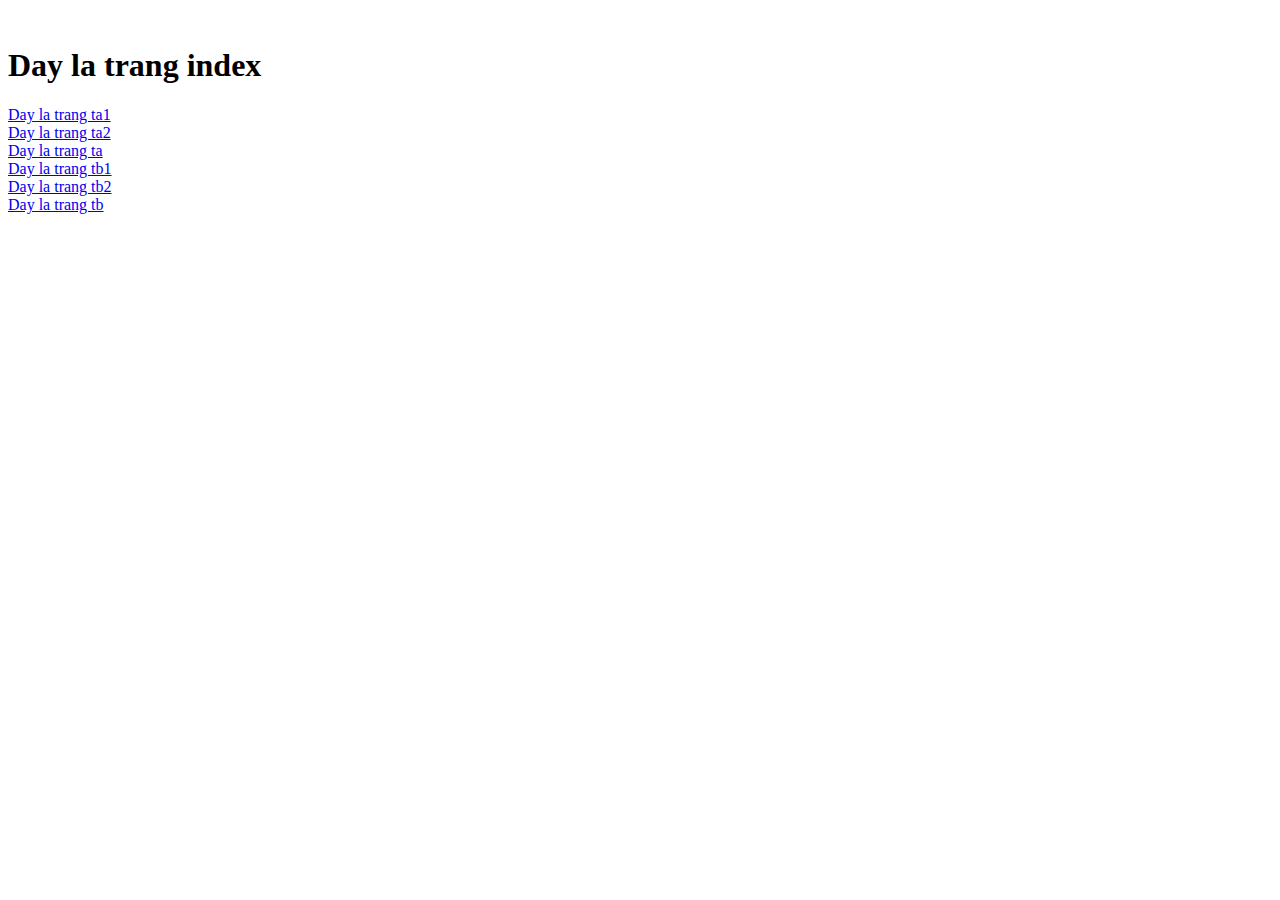
<file: index.html>
<!DOCTYPE html>
<html lang="en">
<head>
    <meta charset="UTF-8">
    <meta name="viewport" content="width=device-width, initial-scale=1.0">
    <link rel="stylesheet" href="index.css">
    <title>Document</title>
</head>
<br>
    <h1>Day la trang index</h1>
    <a href="./A/A1/ta1.html">Day la trang ta1</a> </br>
    <a href="./A/A2/ta2.html">Day la trang ta2</a></br>
    <a href="./A/ta.html">Day la trang ta</a></br>
    <a href="./B/B1/tb1.html">Day la trang tb1</a></br>
    <a href="./B/B2/tb2.html">Day la trang tb2</a></br>
    <a href="./B/tb.html">Day la trang tb</a></br>



</body>
</html>
</file>
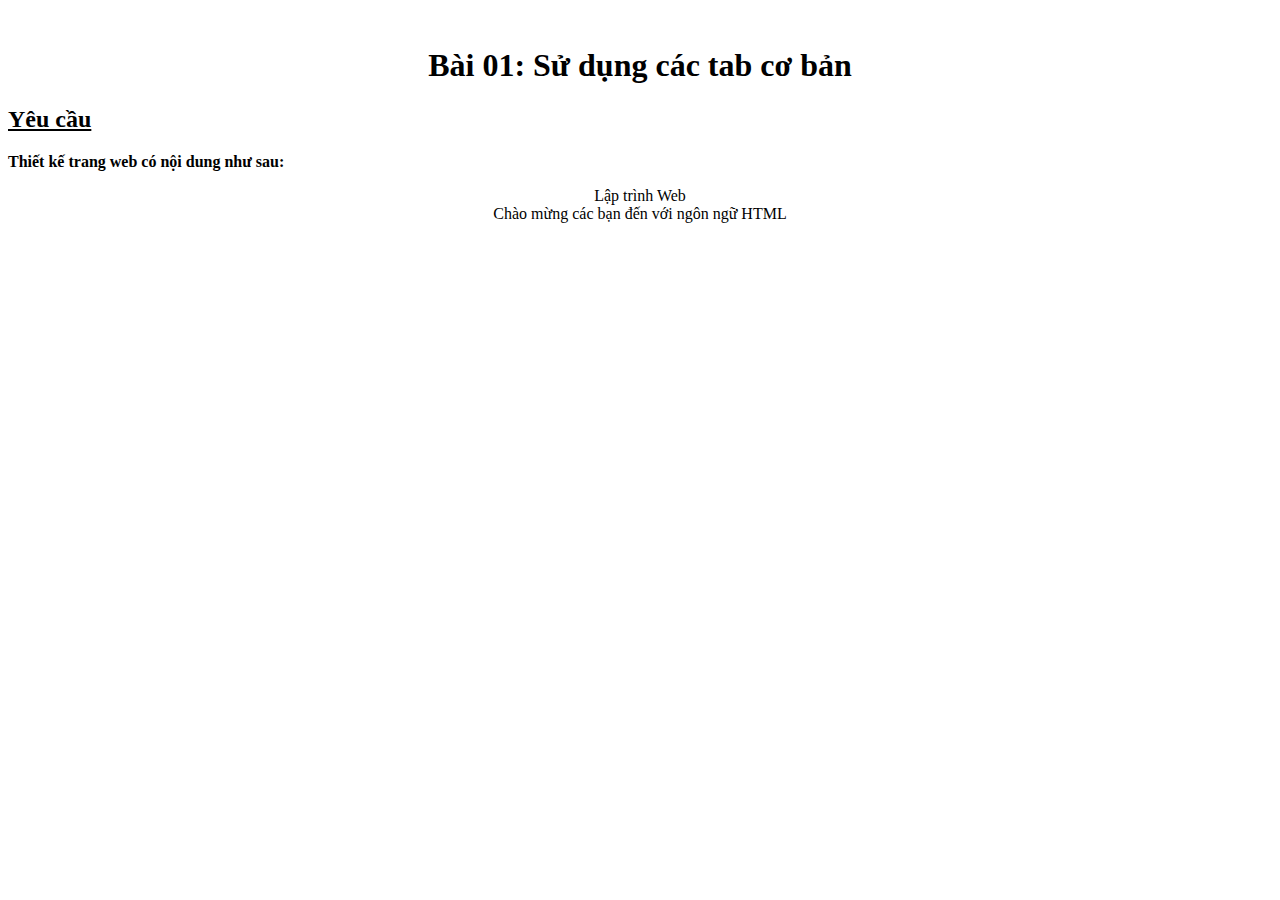
<file: bai3.html>
<!DOCTYPE html>
<html lang="en">
<head>
    <meta charset="UTF-8">
    <meta name="viewport" content="width=device-width, initial-scale=1.0">
    <link rel="stylesheet" href="bai3.css">
    <title>Bai 3</title>
</head>
<br>
    

    <h1 class="header">Bài 01: Sử dụng các tab cơ bản</h1>
    <h2><u>Yêu cầu</u></h2>
    <p><b>Thiết kế trang web có nội dung như sau:</b></p>
    <p class="header">Lập trình Web<br>
    Chào mừng các bạn đến với ngôn ngữ HTML</p> 

</body>
</html>
</file>
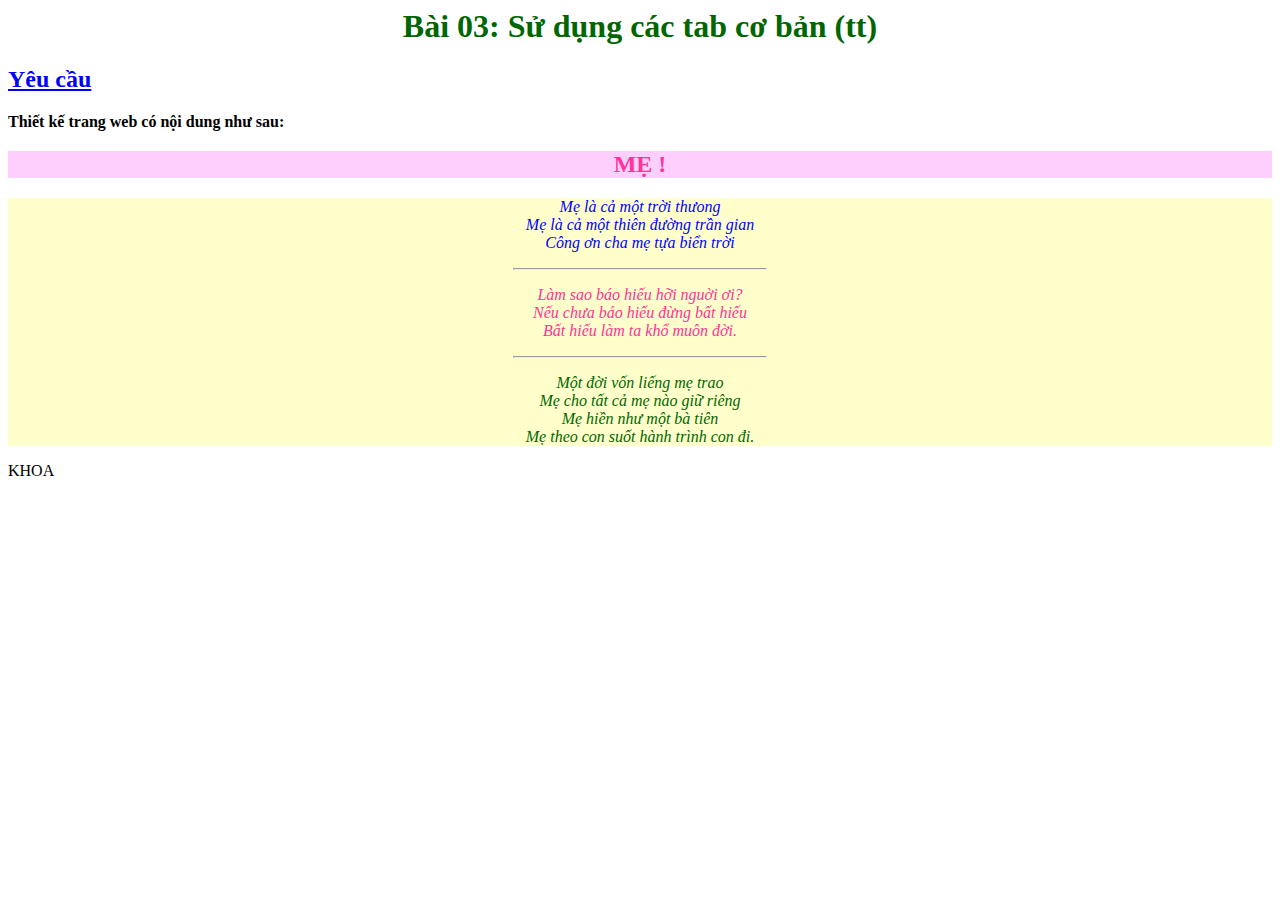
<file: bai4.html>
<html>
 <head>
 <meta http-equiv="Content-Type" content="text/html; charset=utf-8" />
 <link rel="stylesheet" href="bai4.css">
 <title>bai4</title>
 </head>
 <body>

    <h1 class="header">Bài 03: Sử dụng các tab cơ bản (tt)</h1>
    <h2 class="request"><u>Yêu cầu</u></h2>
    <b>Thiết kế trang web có nội dung như sau:</b>
    <h2 class="tenbai">MẸ !</h2>
    <div class="content">
        <i>
            <p class="text1">Mẹ là cả một trời thưong
            <br>Mẹ là cả một thiên đường trần gian
            <br>Công ơn cha mẹ tựa biển trời</p>
            <hr >
            <p class="text2">Làm sao báo hiếu hỡi nguời ơi?
            <br>Nếu chưa báo hiếu đừng bất hiếu
            <br>Bất hiếu làm ta khổ muôn đời.</p>
            <hr >
            <p class="text3">Một đời vốn liếng mẹ trao
            <br>Mẹ cho tất cả mẹ nào giữ riêng
            <br>Mẹ hiền như một bà tiên
            <br>Mẹ theo con suốt hành trình con đi.</p>
        </i>
    </div>
    KHOA
</body>
</html>
</file>
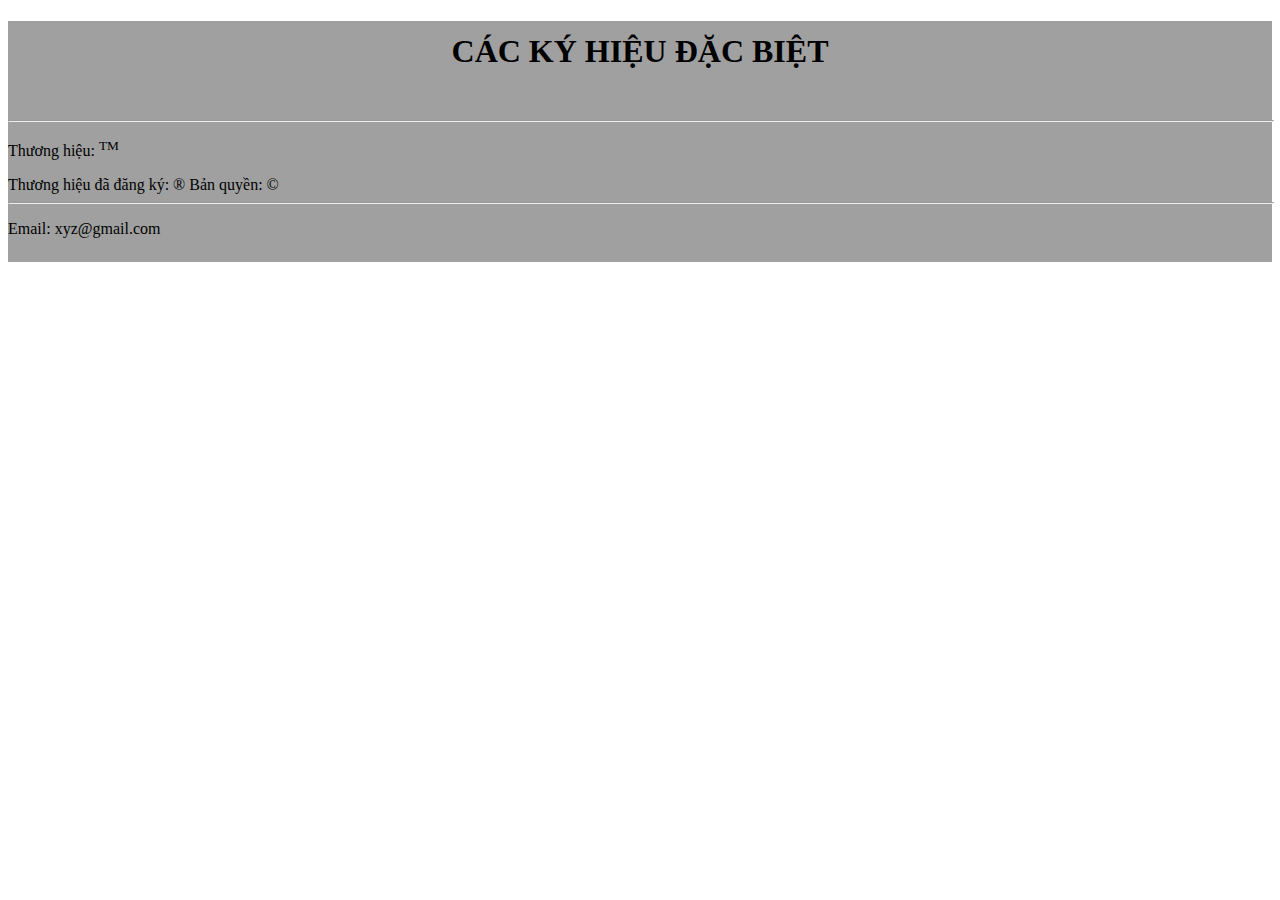
<file: KyTuDB.html>
<!DOCTYPE html>
<html lang="en">
<head>
    <meta charset="UTF-8">
    <meta name="viewport" content="width=device-width, initial-scale=1.0">
    <link rel="stylesheet" href="KyTuDB.css">
    <title>Bai 5</title>
</head>
<body>
    
    <div class="bai5">
        <h1> CÁC KÝ HIỆU ĐẶC BIỆT</h1>
        <hr>
            
        <p>Thương hiệu: <sup>TM</sup></p>
        <!-- <p>Thương hiệu đã đăng ký: &reg</p> -->
        <!-- Bản quyền: &copy -->
        <div>
            <span class="">Thương hiệu đã đăng ký: &reg</span>
            <span >Bản quyền: &copy</span>
        </div>
        <hr>
        
        <p class="text3">Email: xyz@gmail.com</p>
    </div>
    

</body>
</html>
</file>
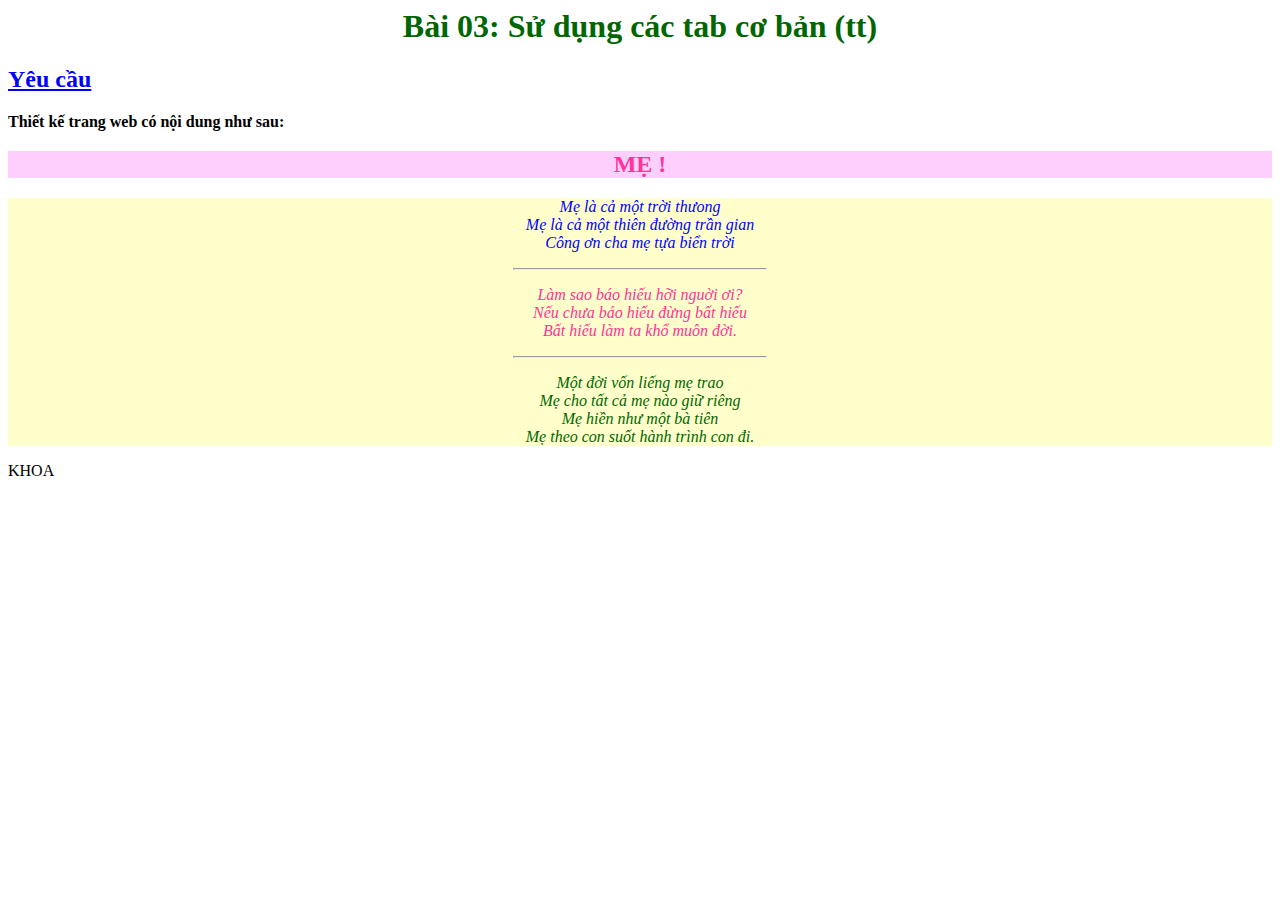
<file: text.html>
<html>
 <head>
 <meta http-equiv="Content-Type" content="text/html; charset=utf-8" />
 <title>Các tab cơ bản - Thuộc tính</title>
 </head>
 <body>
 <h1 align="center" style="color:#006600">Bài 03: Sử dụng các tab cơ bản (tt)</h1>
 <h2 style="color:#0000FF"><u>Yêu cầu</u></h2>
 <b>Thiết kế trang web có nội dung như sau:</b>
 <h2 align="center" style="color:#FF3399;background:#FECFFD">MẸ !</h2>
 <div align="center" style="background:#FFFFCC"><i>
 <p style="color:#0000FF">Mẹ là cả một trời thưong
 <br>Mẹ là cả một thiên đường trần gian
 <br>Công ơn cha mẹ tựa biển trời</p>
 <hr width="20%">
 <p style="color:#FF3399">Làm sao báo hiếu hỡi nguời ơi?
 <br>Nếu chưa báo hiếu đừng bất hiếu
 <br>Bất hiếu làm ta khổ muôn đời.</p>
 <hr width="20%">
 <p style="color:#006600">Một đời vốn liếng mẹ trao
 <br>Mẹ cho tất cả mẹ nào giữ riêng
 <br>Mẹ hiền như một bà tiên
 <br>Mẹ theo con suốt hành trình con đi.</p>
 </i></div>
</body>
</html>
KHOA
</file>
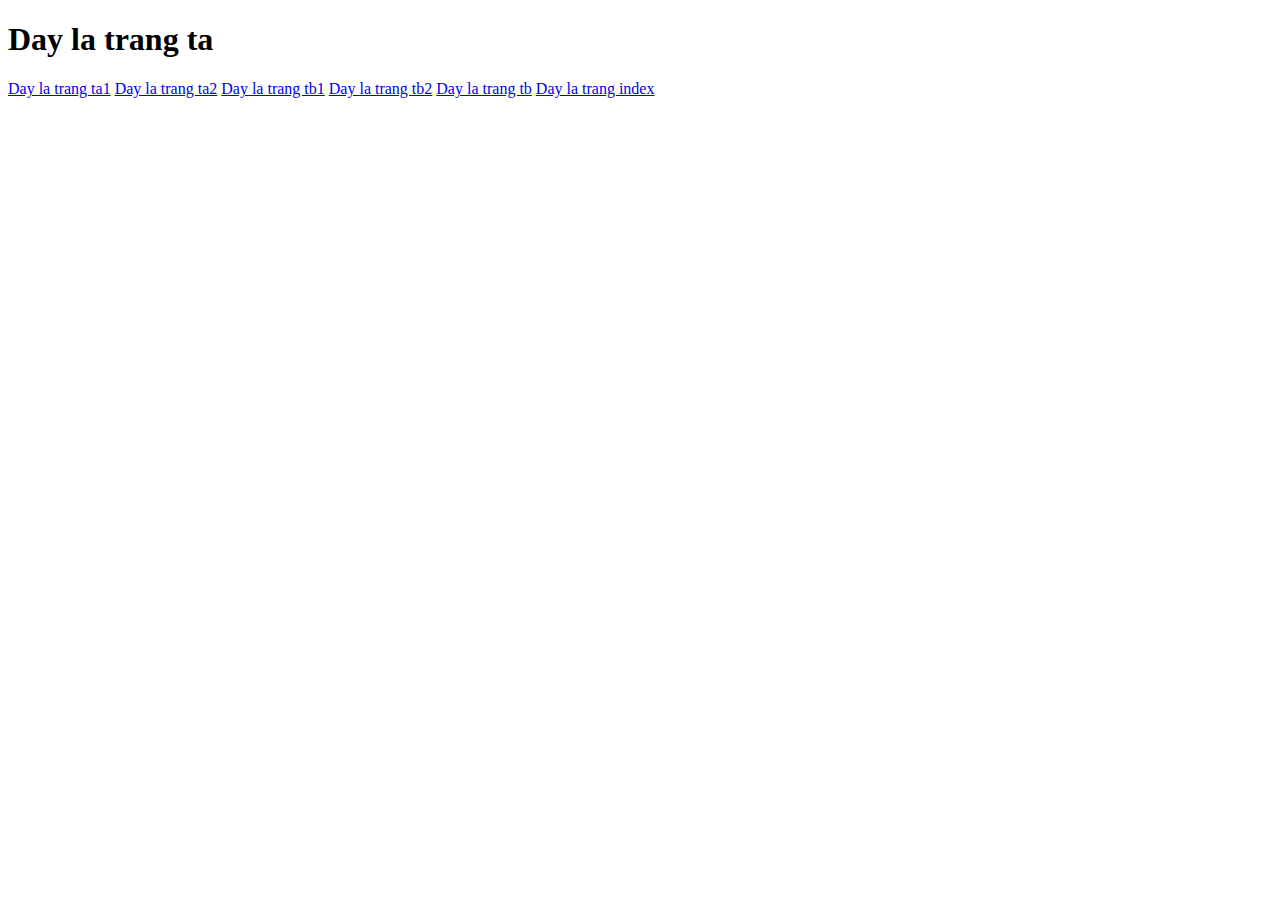
<file: A/ta.html>
<!DOCTYPE html>
<html lang="en">
<head>
    <meta charset="UTF-8">
    <meta name="viewport" content="width=device-width, initial-scale=1.0">
    <title>Document</title>
</head>
<body>
    <h1>Day la trang ta</h1>
    <a href="./A1/ta1.html">Day la trang ta1</a>
    <a href="./A2/ta2.html">Day la trang ta2</a>
    <a href="../B/B1/tb1.html">Day la trang tb1</a>
    <a href="../B/B2/tb2.html">Day la trang tb2</a>
    <a href="../B/tb.html">Day la trang tb</a>
    <a href="../index.html">Day la trang index</a>
 
</body>
</html>
</file>
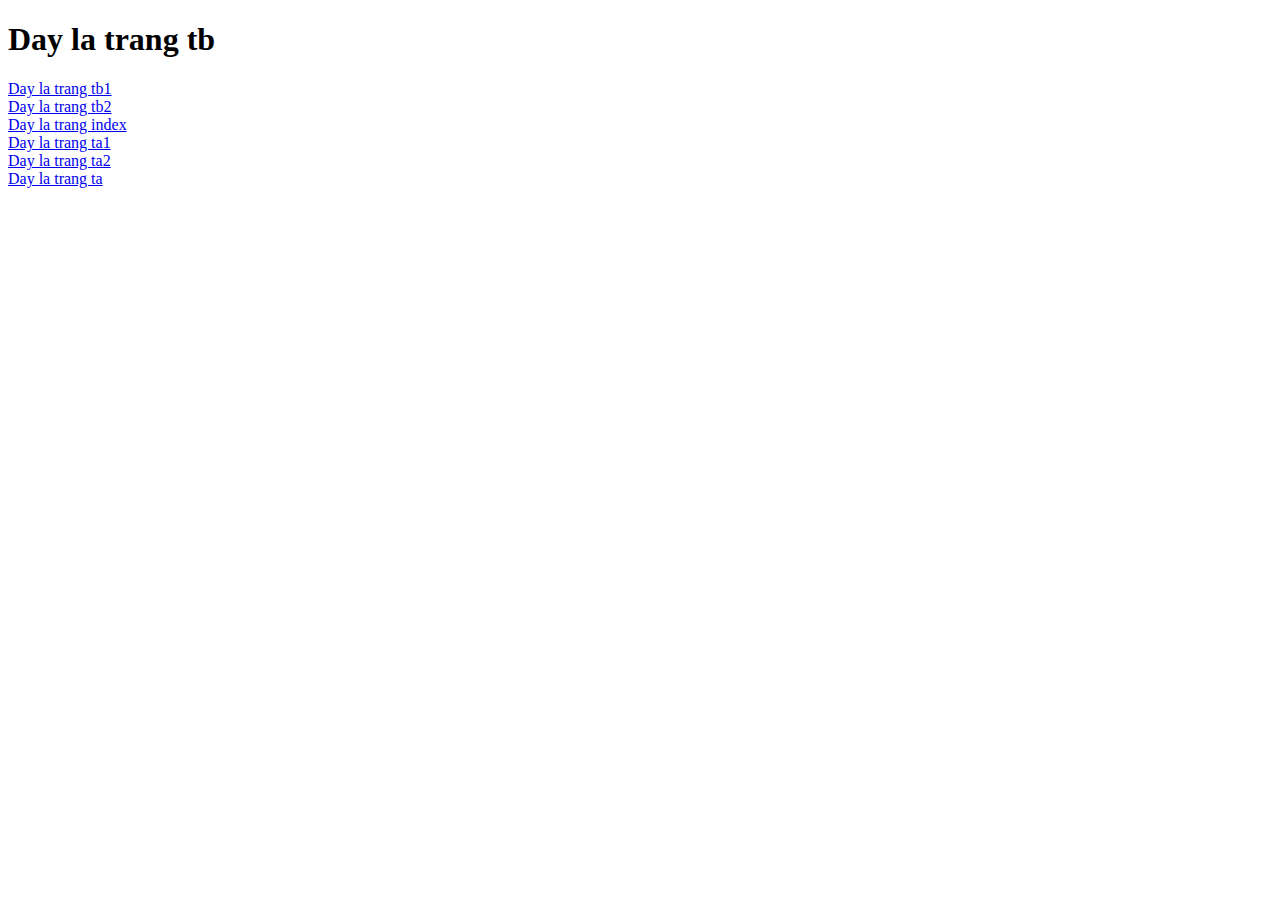
<file: B/tb.html>
<!DOCTYPE html>
<html lang="en">
<head>
    <meta charset="UTF-8">
    <meta name="viewport" content="width=device-width, initial-scale=1.0">
    <title>Document</title>
</head>
<body>
    <h1>Day la trang tb</h1>
    <a href="./B1/tb1.html">Day la trang tb1</a></br>
    <a href="./B2/tb2.html">Day la trang tb2</a></br>
    <a href="../index.html">Day la trang index</a></br>
    <a href="../A/A1/ta1.html">Day la trang ta1</a></br>
    <a href="../A/A2/ta2.html">Day la trang ta2</a></br>
    <a href="../A/ta.html">Day la trang ta</a></br>
</body>
</html>
</file>
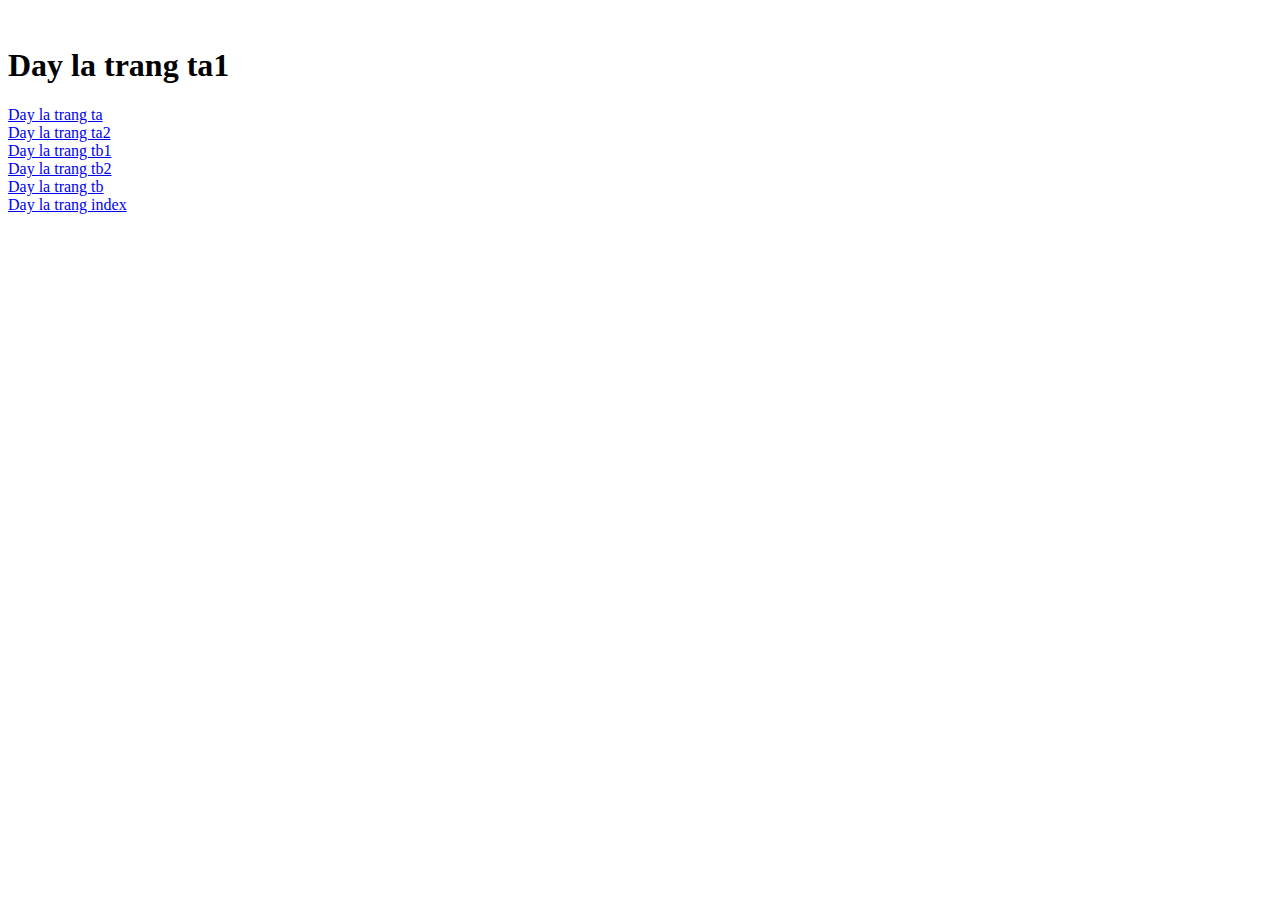
<file: A/A1/ta1.html>
<!DOCTYPE html>
<html lang="en">
<head>
    <meta charset="UTF-8">
    <meta name="viewport" content="width=device-width, initial-scale=1.0">
    <title>Document</title>
</head>
<br>
    <h1>Day la trang ta1</h1>
    <a href="../ta.html">Day la trang ta</a> </br>
    <a href="../A2/ta2.html">Day la trang ta2</a> </br>
    <a href="../../B/B1/tb1.html">Day la trang tb1</a> </br>
    <a href="../../B/B2/tb2.html">Day la trang tb2</a> </br>
    <a href="../../B/tb.html">Day la trang tb</a> </br>
    <a href="../../index.html">Day la trang index</a> </br>
</body>
</html>
</file>
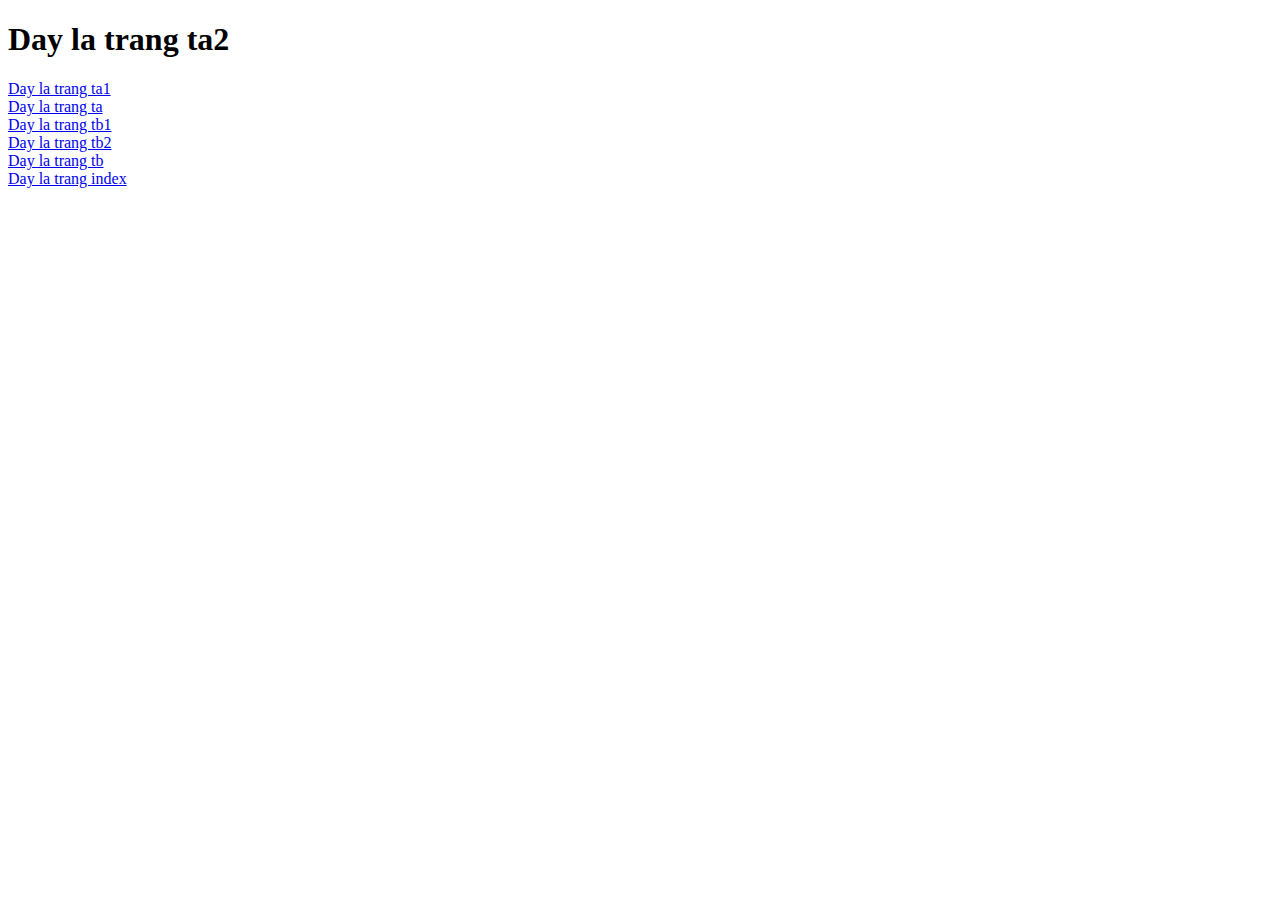
<file: A/A2/ta2.html>
<!DOCTYPE html>
<html lang="en">
<head>
    <meta charset="UTF-8">
    <meta name="viewport" content="width=device-width, initial-scale=1.0">
    <title>Document</title>
</head>
    <h1>Day la trang ta2</h1>
    <a href="../A1/ta1.html">Day la trang ta1</a></br>
    <a href="../ta.html">Day la trang ta</a></br>
    <a href="../../B/B1/tb1.html">Day la trang tb1</a></br>
    <a href="../../B/B2/tb2.html">Day la trang tb2</a></br>
    <a href="../../B/tb.html">Day la trang tb</a></br>
    <a href="../../index.html">Day la trang index</a></br>
</body>
</html>
</file>
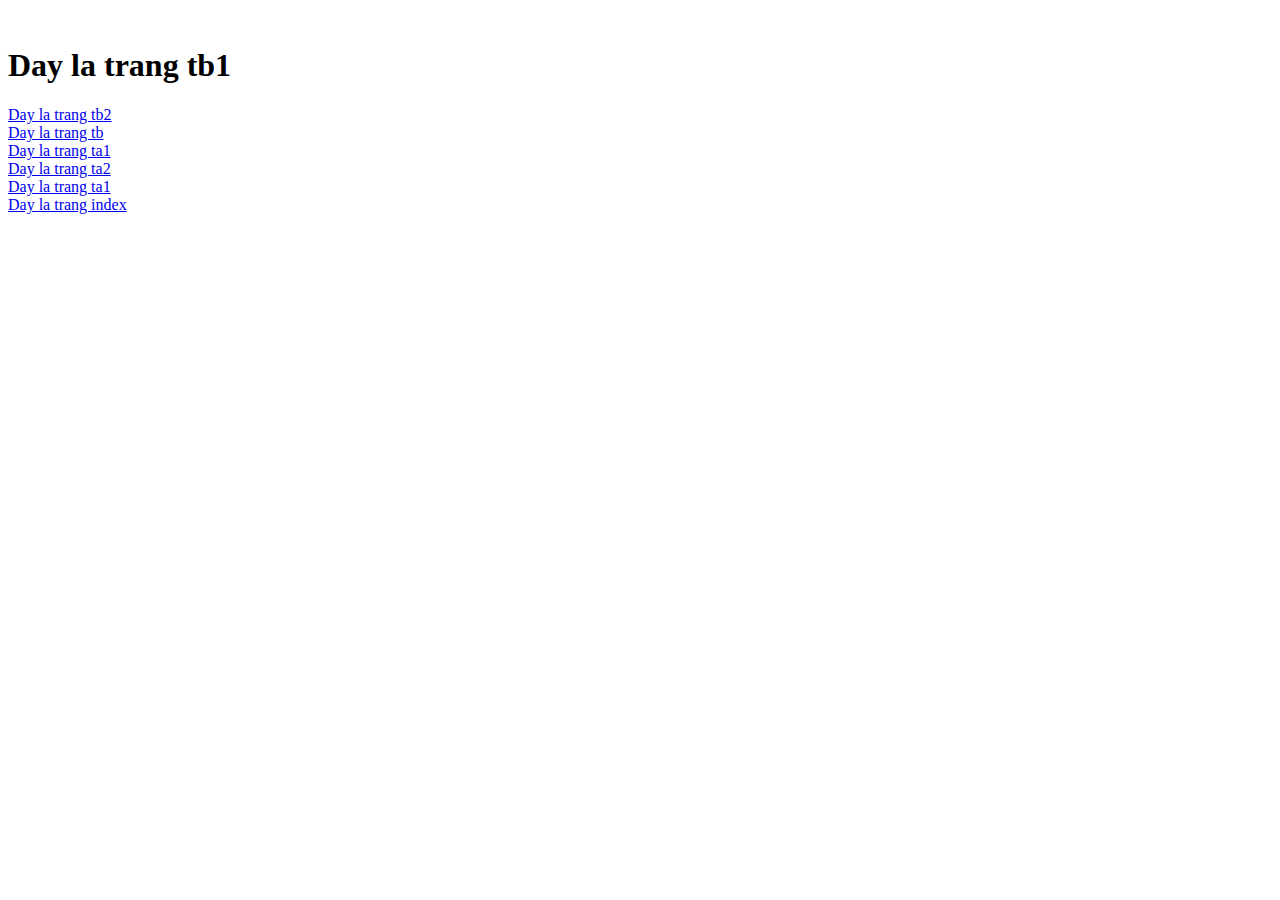
<file: B/B1/tb1.html>
<!DOCTYPE html>
<html lang="en">
<head>
    <meta charset="UTF-8">
    <meta name="viewport" content="width=device-width, initial-scale=1.0">
    <title>Document</title>
</head>
<br>
    <h1>Day la trang tb1</h1>
    <a href="../B2/tb2.html">Day la trang tb2</a> </br>
    <a href="../tb.html">Day la trang tb</a></br>
    <a href="../../A/A1/ta1.html">Day la trang ta1</a></br>
    <a href="../../A/A2/ta2.html">Day la trang ta2</a></br>
    <a href="../../A/ta.html">Day la trang ta1</a></br>
    <a href="../../index.html">Day la trang index</a></br>
</body>
</html>
</file>
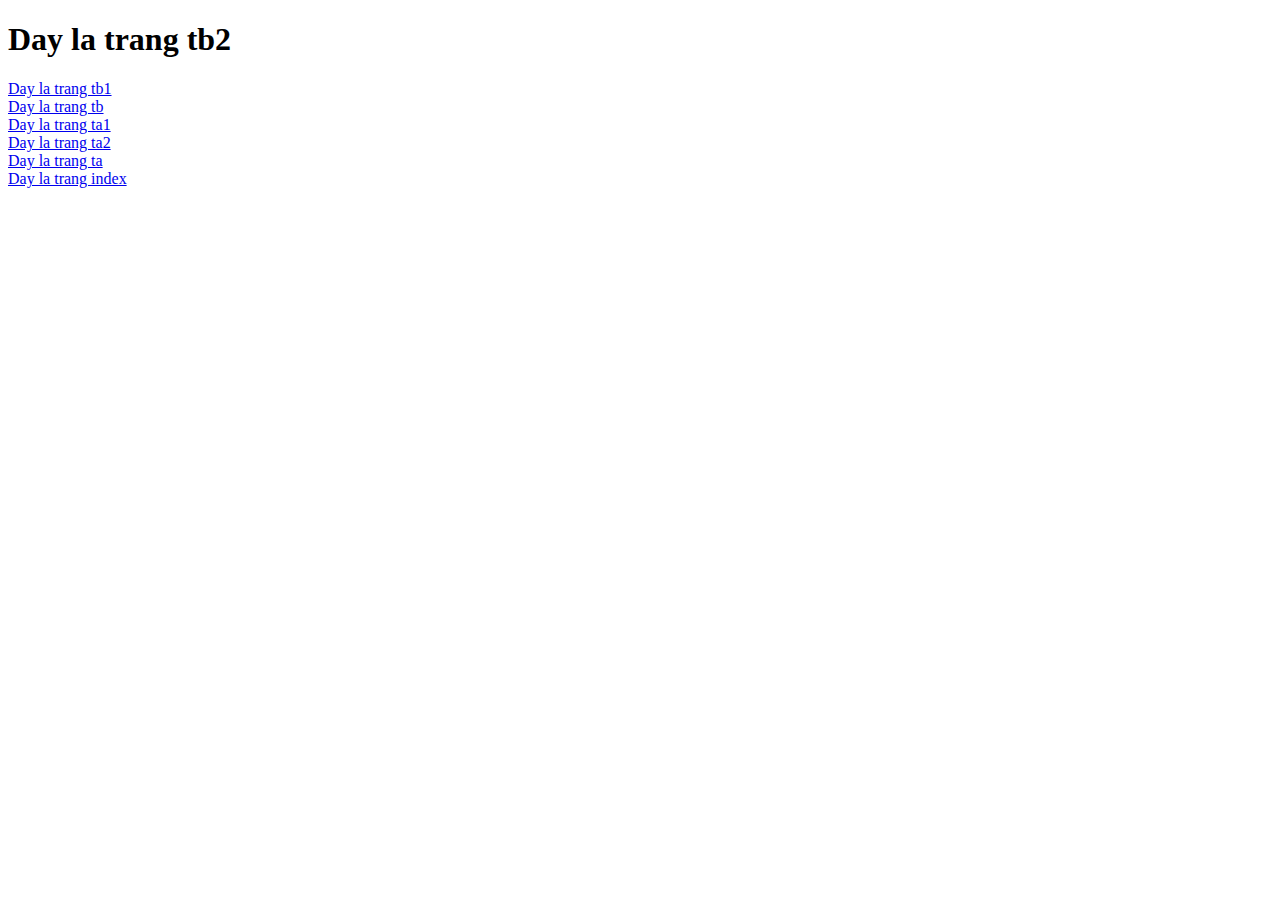
<file: B/B2/tb2.html>
<!DOCTYPE html>
<html lang="en">
<head>
    <meta charset="UTF-8">
    <meta name="viewport" content="width=device-width, initial-scale=1.0">
    <title>Document</title>
</head>
<body>
    <h1>Day la trang tb2</h1>
    <a href="../B1/tb1.html">Day la trang tb1</a></br>
    <a href="../tb.html">Day la trang tb</a></br>
    <a href="../../A/A1/ta1.html">Day la trang ta1</a></br>
    <a href="../../A/A2/ta2.html">Day la trang ta2</a></br>
    <a href="../../A/ta.html">Day la trang ta</a></br>
    <a href="../../index.html">Day la trang index</a></br>
</body>
</html>
</file>
<file: index.css>
h1.header {
    text-align: center;
}

p.header {
    text-align: center;
}
</file>
<file: bai3.css>
h1.header {
    text-align: center;
}

p.header {
    text-align: center;
}
</file>
<file: bai4.css>
.header {
    text-align: center;
    color: #006600;
}

.request {
    color: #0000FF;
}

.tenbai {
    text-align: center;
    color: #FF3399;
    background-color: #FECFFD;
}

.content {
    text-align: center;
    background-color: #FFFFCC;
}
hr {
    width: 20%;
}

.text1 {
    color: #0000FF;
}

.text2 {
    color: #FF3399;
}

.text3 {
    color: #006600;
}
</file>
<file: KyTuDB.css>
.bai5 {
    background: rgb(160, 160, 160);
    border-color: black;
    border: 4px;
}

h1 {
    text-align: center;
    padding: 12px 0 28px 0;
}

hr {
    width: 100%;
    size: px;
    color: rgb(0, 0, 0);
}

.brand {
    margin-left: 40px;
}

.text3 {
    padding-bottom: 24px;
}
</file>
